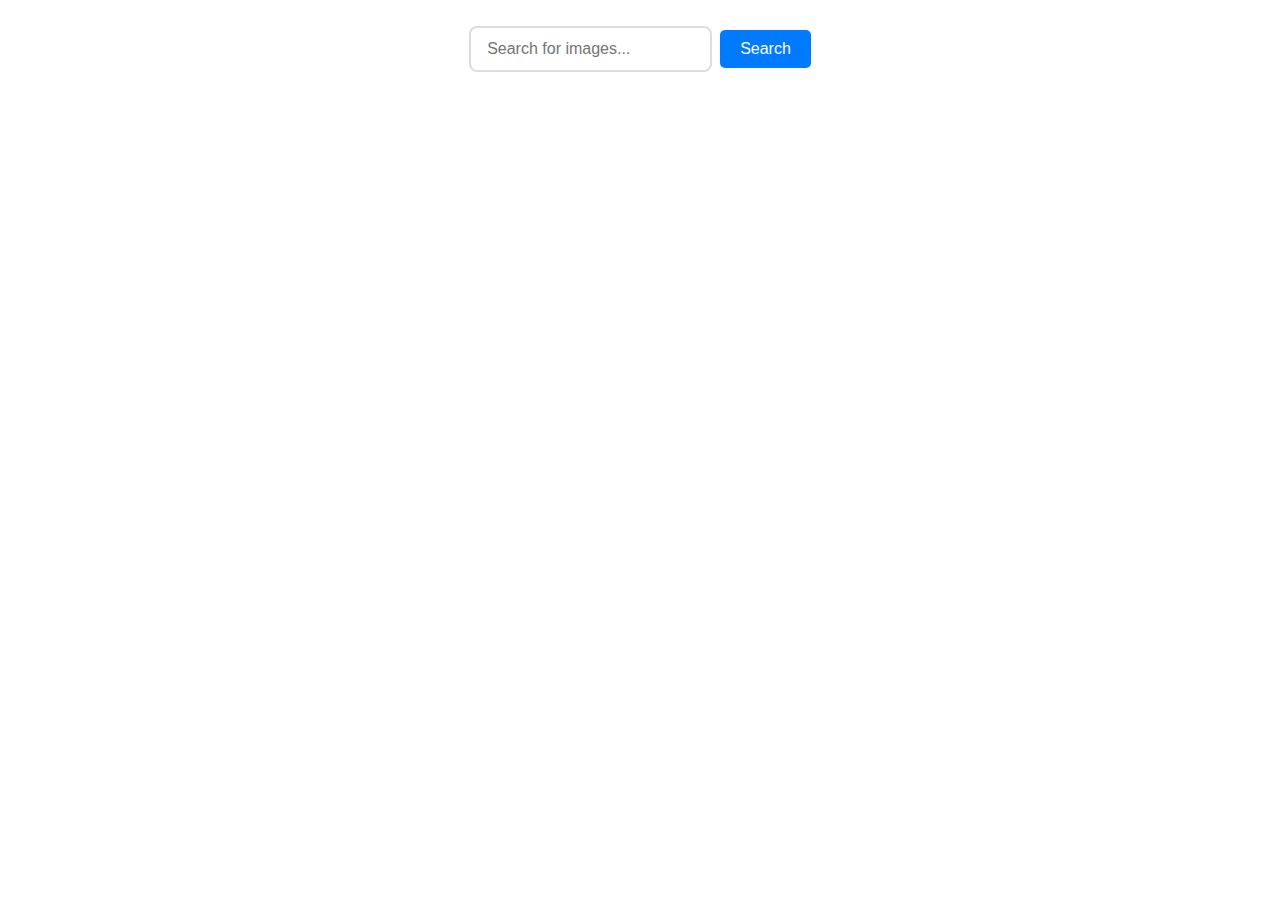
<file: src/index.html>
<!DOCTYPE html>
<html lang="en">
  <head>
    <meta charset="UTF-8" />
    <link rel="icon" type="image/svg+xml" href="./img/javascript.svg" />
    <meta name="viewport" content="width=device-width, initial-scale=1.0" />
    <title>GoiT-js-hw-12</title>
    <link rel="stylesheet" href="./css/styles.css" />
  </head>
  <body>
    <form id="search-form">
      <input type="text" class="search-input" placeholder="Search for images..." />
      <button type="submit" class="search-button">Search</button>
    </form>

    <div class="gallery"></div>

    <button type="button" id="load-more" class="load-more hidden">Load More</button>
    <div class="loading hidden">Loading...</div>

    <script type="module" src="./main.js"></script>
  </body>
</html>
</file>
<file: src/css/styles.css>
/**
  |============================
  | include css partials with
  | default @import url()
  |============================
*/
/* Common styles */
@import url('./reset.css');
@import url('./base.css');
@import url('./container.css');
@import url('./animations.css');

/* Sections style */
@import url('./body.css');
@import url('./header.css');
@import url('./vite-promo.css');
@import url('./badges.css');
@import url('./back-link.css');
@import url('./footer.css');
</file>
